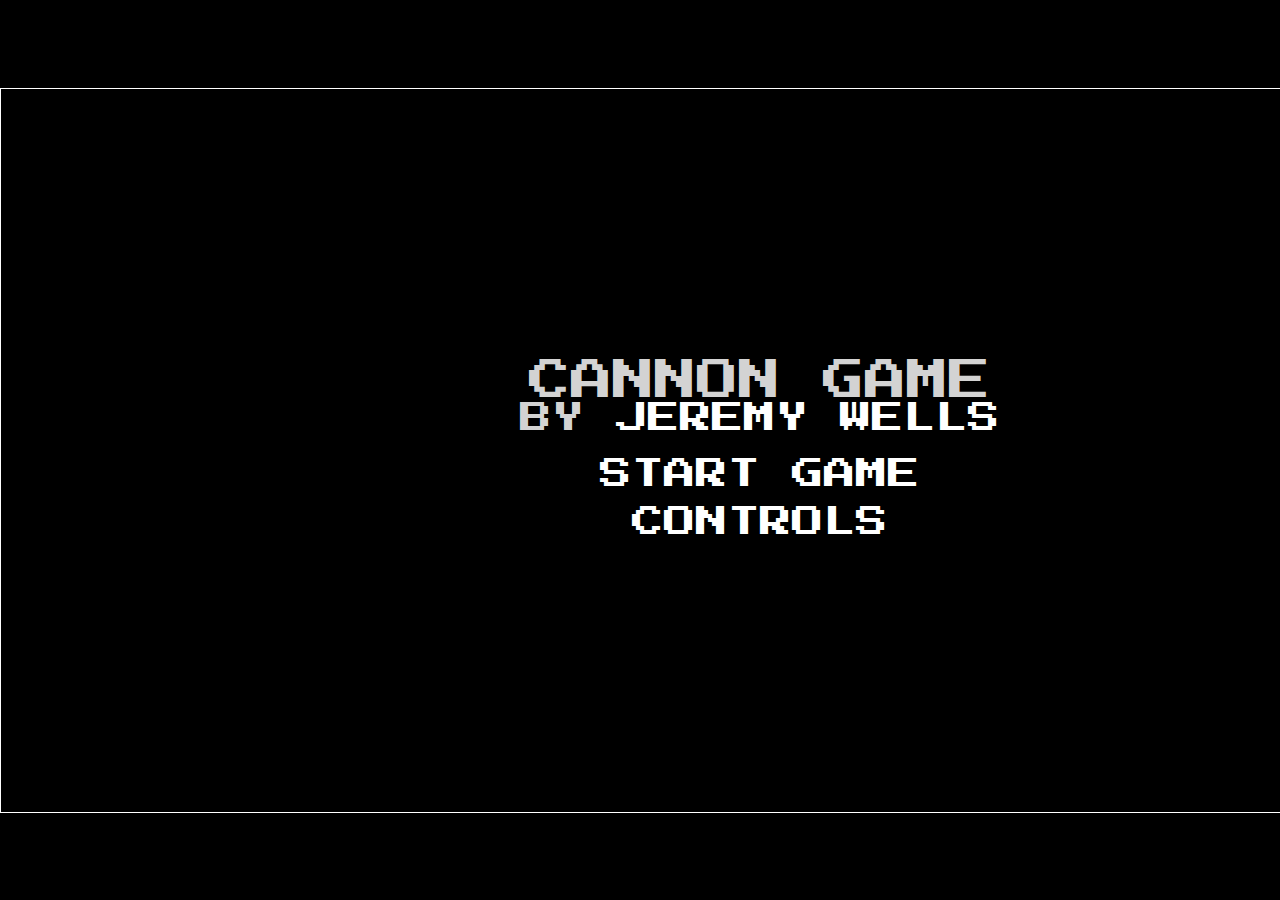
<file: index.html>
<!-- Jeremy Wells - CS 396 - Project 4 Cannon Game -->
<!DOCTYPE html>
<html>
  <head>
    <title>Cannon Game</title>
    <link rel="stylesheet" href="styles/main.css">
    <link href="https://fonts.googleapis.com/css?family=Press+Start+2P" rel="stylesheet">

    <script src="js/jquery-3.3.1.js"></script>
    <script src="js/classes/Game.js"></script>
    <script src="js/classes/Shape.js"></script>
    <script src="js/Main.js"></script>

  </head>
  <body>
    <div id="board">
      <div id="gameboard"></div>
      <div id="scoreboard">
        <div class="score-group">
          <span class="score-label">LEVEL </span><span class="score-num" id="level_num"></span>
        </div>
        <div class="score-group">
          <span class="score-label">SCORE: </span><span class="score-num" id="score_num"></span>
        </div>
        <div class="score-group">
          <span class="score-label">SHOTS: </span><span class="score-num" id="shot_num"></span>
        </div>
        <div class="score-group">
        <span class="score-label">NEEDED: </span><span class="score-num" id="need_num"></span>
        </div>
      </div>
      <div id="nav-menu">
        <span id='menu-btn' class='top-pad txt-btn'>MENU</span>
      </div>
    </div>
    <audio id="shoot" src="res/shoot.mp3" preload="auto" controls="none" style="display: none;"></audio>
    <audio id="hit" src="res/hit.mp3" preload="auto" controls="none" style="display: none;"></audio>
  </body>
</html>
</file>
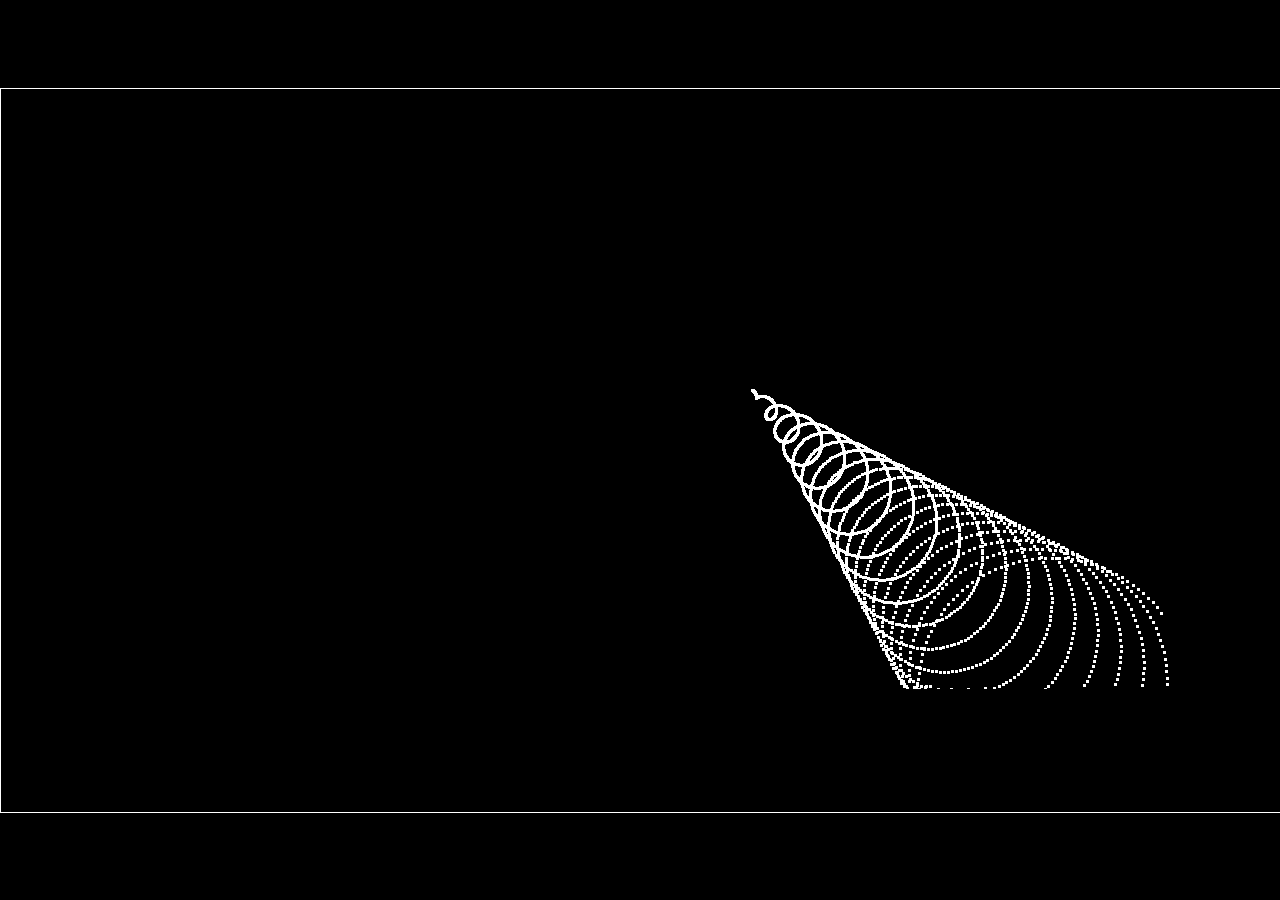
<file: demo.html>
<!-- Jeremy Wells - CS 396 - Project 4 Cannon Game -->
<!DOCTYPE html>
<html>
  <head>
    <title>Cannon Game</title>
    <link rel="stylesheet" href="styles/main.css">
    <link href="https://fonts.googleapis.com/css?family=Press+Start+2P" rel="stylesheet">

    <script src="js/jquery-3.3.1.js"></script>
    <script src="js/classes/Game.js"></script>
    <script src="js/classes/Shape.js"></script>
    <script src="js/Demo.js"></script>

  </head>
  <body>
    <div id="board">
      <div class="demo" id="gameboard"></div>
    </div>
  </body>
</html>
</file>
<file: styles/main.css>
#gameboard {
  overflow: hidden ;
}
.txt-btn {
  display: block ;
  padding-bottom: 16px ;
  font-size: 32px ;
  cursor: pointer ;
}
.txt-btn:hover {
  color: gray ;
}
.label {
  display: block ;
  font-size: 32px ;
}
.title {
  font-size: 42px ;
  display: block ;
  color: lightgray ;
}
.top-pad {
  padding-top: 24px ;
}
#ctrl {
  padding-bottom: 24px ;
}
#subtitle {
  font-size: 32px ;
  display: block ;
  padding-bottom: 24px ;
  color: lightgray ;
}
#main-menu {
  position: absolute ;
  text-align: center ;
  width: 600px ;
  height: 180px ;
  top: 0 ;
  bottom: 0 ;
  left: 0 ;
  right: 0 ;
  margin: auto ;
}
#controls {
  position: absolute ;
  text-align: center ;
  width: 600px ;
  height: 185px ;
  top: 0 ;
  bottom: 0 ;
  left: 0 ;
  right: 0 ;
  margin: auto ;
}
#board {
  border: 1px solid white ;
  position: absolute ;
  top: 0 ;
  bottom: 0 ;
  left: 0 ;
  right: 0 ;
  margin: auto ;
  width: 1518px ;
  height: 723px ;
  overflow: hidden ;
}
html, body {
  user-select: none ;
  background-color: black ;
  color: white ;
  font-family: 'Press Start 2P', cursive ;
  height: 98% ;
  margin: 4px ;
}
button {
  background-color: black ;
  border: 1px solid white ;
  color: white ;
}
#colored {
  color: white ;
}
#scoreboard {
  position: absolute ;
  bottom: 10px ;
  right: 10px ;
}
#nav-menu {
  position: absolute ;
  bottom: 10px ;
  left: 10px ;
}
.score-label {
  font-size: 32px ;
}
.score-num {
  font-size: 32px ;
  float: right ;
}
.score-group {
  display: block ;
  width: 300px ;
}
.cent-cont {
  width: 100% ;
  height: 100% ;
  display: table ;
}
.cent {
  text-align: center ;
  font-size: 32px ;
  vertical-align: middle ;
  display: table-cell ;
}
</file>
